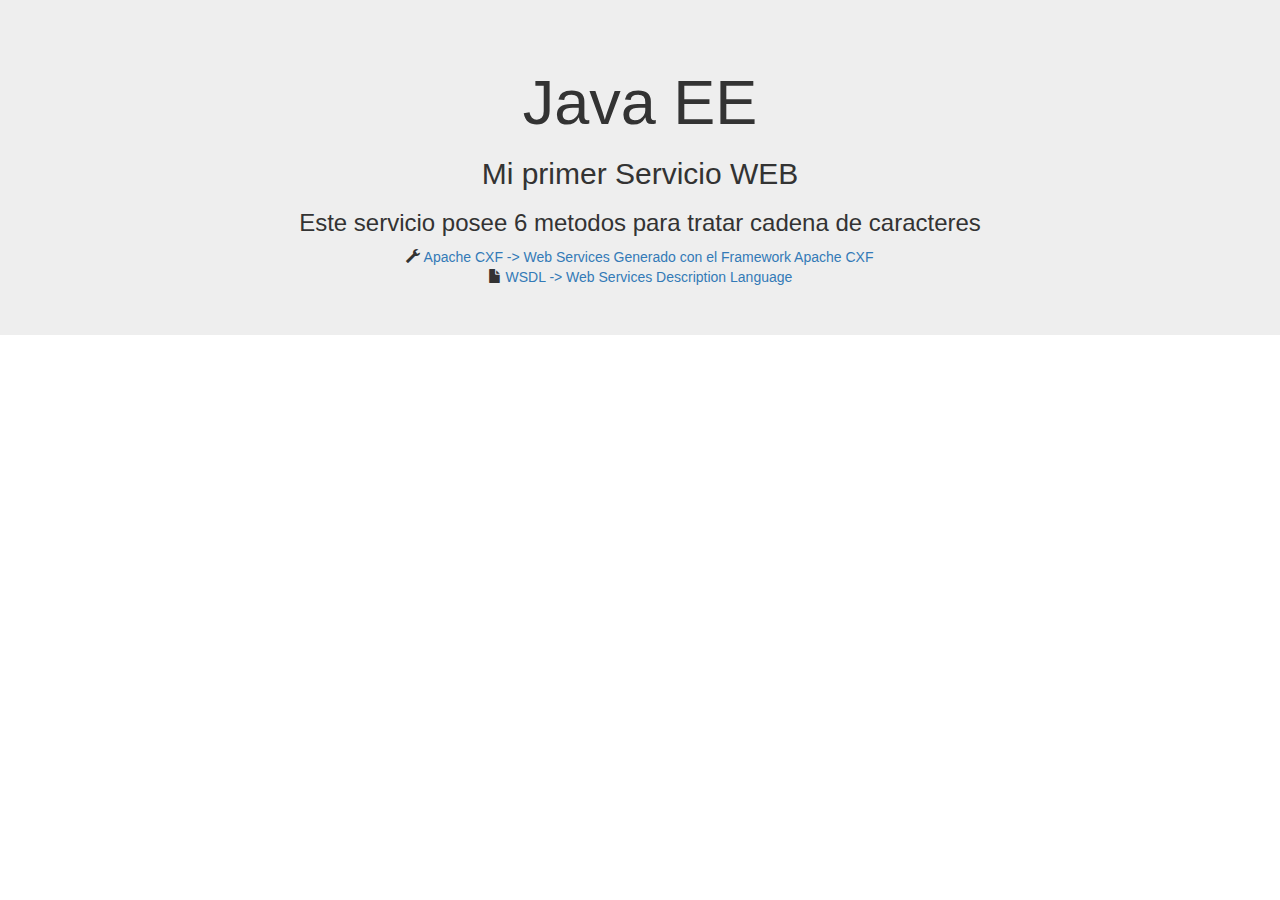
<file: 02_01_WS_Server/src/main/webapp/index.html>
<!DOCTYPE html>
<html lang="es">

<head>
	<meta charset='utf-8'>
	<meta http-equiv='X-UA-Compatible' content='IE=edge'>
	<meta name='viewport' content='width=device-width, initial-scale=1'>
	<!--     <link rel='stylesheet' type='text/css' media='screen' href='css/formularios.css'> -->
	<link rel="stylesheet" href="https://maxcdn.bootstrapcdn.com/bootstrap/3.4.1/css/bootstrap.min.css">
	<title>Clase 02 - Web Services</title>

</head>

<body>

	<div class="jumbotron text-center">
		<h1>Java EE</h1>
		<h2>Mi primer Servicio WEB</h2>
		<h3>Este servicio posee 6 metodos para tratar cadena de caracteres</h3>
		<div>
		<i class="glyphicon glyphicon-wrench"></i>
		<a href="/02_01_WS_Server/services/">Apache CXF -> Web Services Generado con el Framework Apache CXF</a>
	</div>
	<div>
		<i class="glyphicon glyphicon-file"></i>
		<a href="/02_01_WS_Server/services/ConvertirCadenas?wsdl">WSDL -> Web Services Description Language</a>
	</div>
	</div>

</body>

</html>
</file>
